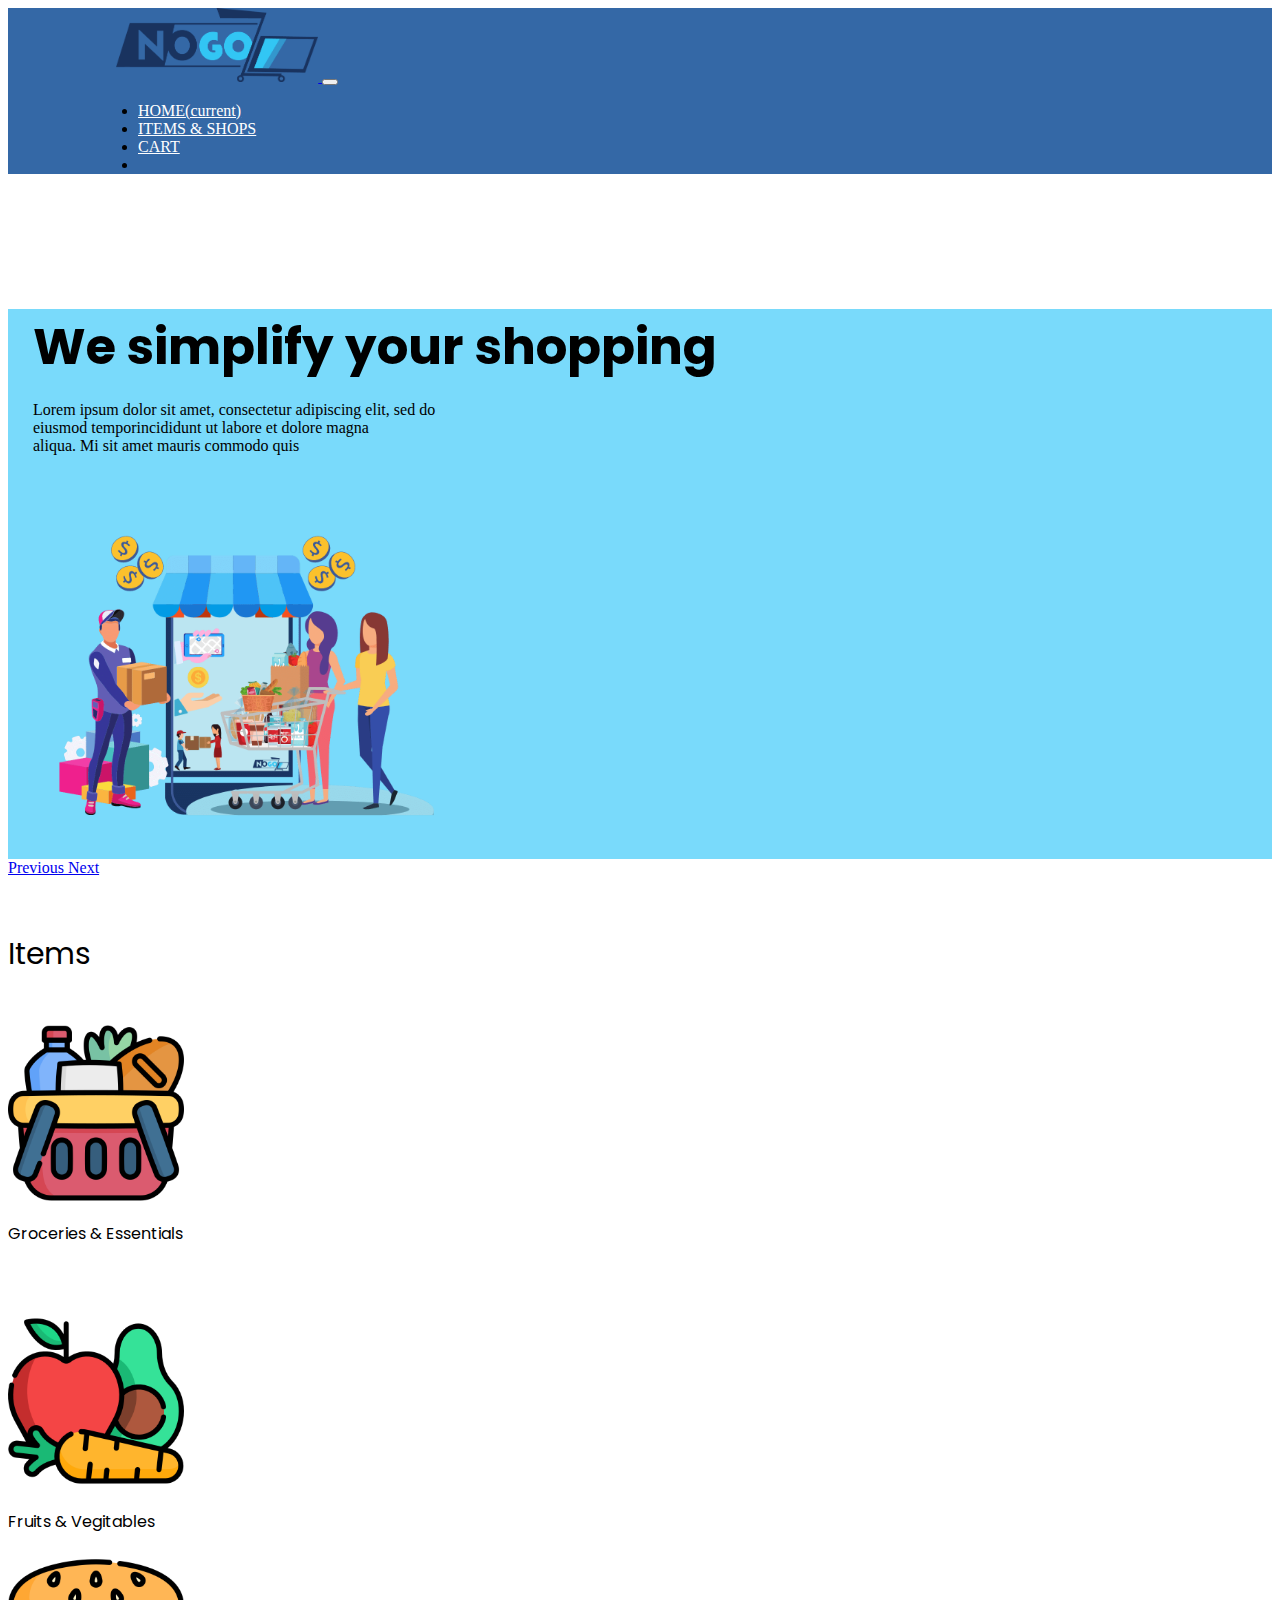
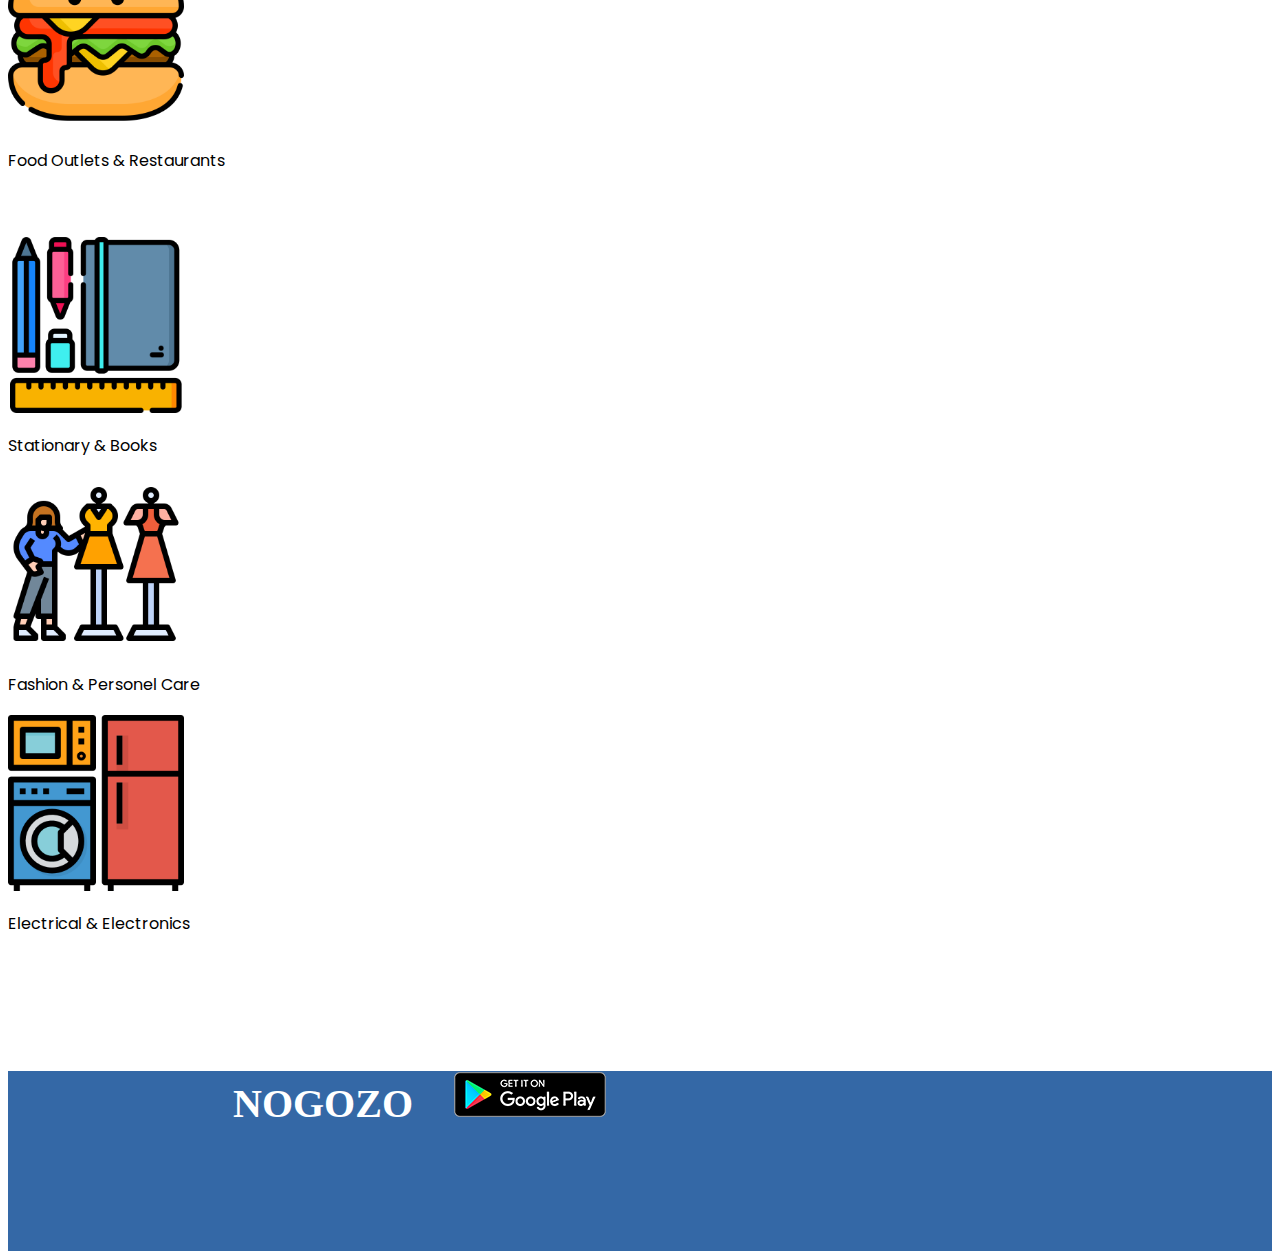
<file: index.html>
<!DOCTYPE html>
<html lang="en">
  <head>
    <!-- Required meta tags -->
    <meta charset="utf-8" />
    <meta
      name="viewport"
      content="width=device-width, initial-scale=1, shrink-to-fit=no"
    />

    <!-- Bootstrap CSS -->
    <link
      rel="stylesheet"
      href="https://cdn.jsdelivr.net/npm/bootstrap@4.5.3/dist/css/bootstrap.min.css"
      integrity="sha384-TX8t27EcRE3e/ihU7zmQxVncDAy5uIKz4rEkgIXeMed4M0jlfIDPvg6uqKI2xXr2"
      crossorigin="anonymous"
    />
    <link rel="stylesheet" type="text/css" href="style.css" />
    <script src="script.js"></script>
    <title>NOGOZO</title>
  </head>
  <body>
    <div class="container container-max-width">
      <!--------------------------------- NAVIGATION ---------------------------------------------->
      <nav
        class="navbar navbar-expand-lg navbar-light fixed-top navbar-background"
      >
        <a class="navbar-brand padding-left-12" href="#">
          <img class="logo-width .d-none .d-sm-block" src="./images/logo.png" />
        </a>
        <button
          class="navbar-toggler"
          type="button"
          data-toggle="collapse"
          data-target="#navbarNav"
          aria-controls="navbarNav"
          aria-expanded="false"
          aria-label="Toggle navigation"
        >
          <span class="navbar-toggler-icon"></span>
        </button>
        <div
          class="collapse navbar-collapse justify-space-around"
          id="navbarNav"
        >
          <ul class="navbar-nav margin-left-10">
            <li class="nav-item active">
              <a class="nav-link" href="#"
                >HOME<span class="sr-only">(current)</span></a
              >
            </li>
            <li class="nav-item active">
              <a class="nav-link" href="items.html">ITEMS & SHOPS</a>
            </li>
            <li class="nav-item active">
              <a class="nav-link" href="#">CART</a>
            </li>
            <li class="nav-item"></li>
          </ul>
        </div>
      </nav>
      <!-----------------------------------  carousel ---------------------->
      <div
        id="carouselExampleFade"
        class="carousel slide carousel-fade margin-top-15"
        data-ride="carousel"
      >
        <div class="carousel-inner">
          <div class="carousel-item active d-flex justify-content-evenly">
            <div class="contents align-self-center">
              <div class="carousel-content-1">We simplify your shopping</div>
              <div class="content-sub text-center">
                Lorem ipsum dolor sit amet, consectetur adipiscing elit, sed
                do<br />
                eiusmod temporincididunt ut labore et dolore magna<br />
                aliqua. Mi sit amet mauris commodo quis
              </div>
            </div>
            <img
              src="./images/intro-img.png"
              class="d-block width-33"
              alt="..."
            />
          </div>
        </div>
        <a
          class="carousel-control-prev"
          href="#carouselExampleFade"
          role="button"
          data-slide="prev"
        >
          <span class="carousel-control-prev-icon" aria-hidden="true"></span>
          <span class="sr-only">Previous</span>
        </a>
        <a
          class="carousel-control-next"
          href="#carouselExampleFade"
          role="button"
          data-slide="next"
        >
          <span class="carousel-control-next-icon" aria-hidden="true"></span>
          <span class="sr-only">Next</span>
        </a>
      </div>
      <!---------------------------------------------- CATEGORIES ----------------------------------------------->
      <div class="categories">
        <div class="categories-head">Items</div>
        <div class="row padding-top-30">
          <div class="col-4 d-flex justify-content-center">
            <div class="card shadow card-height" style="width: 20rem">
              <div class="d-flex justify-content-center margin-top-2">
                <img
                  src="./images/groceries.png"
                  class="card-img-top card-image-width"
                  alt="..."
                />
              </div>
              <div class="card-body">
                <p class="card-text text-center">Groceries & Essentials</p>
              </div>
            </div>
          </div>
          <div class="col-4 d-flex justify-content-center">
            <div class="card shadow card=card-height" style="width: 20rem">
              <div class="d-flex justify-content-center margin-top-2">
                <img
                  src="./images/healthy-food.png"
                  class="card-img-top card-image-width"
                  alt="..."
                />
              </div>
              <div class="card-body">
                <p class="card-text text-center">Fruits & Vegitables</p>
              </div>
            </div>
          </div>
          <div class="col-4 d-flex justify-content-center">
            <div class="card shadow" style="width: 20rem">
              <div class="d-flex justify-content-center margin-top-2">
                <img
                  src="./images/burger.png"
                  class="card-img-top card-image-width"
                  alt="..."
                />
              </div>
              <div class="card-body">
                <p class="card-text text-center">Food Outlets & Restaurants</p>
              </div>
            </div>
          </div>
        </div>
        <div class="row padding-top-30">
          <div class="col-4 d-flex justify-content-center">
            <div class="card shadow" style="width: 20rem">
              <div class="d-flex justify-content-center margin-top-2">
                <img
                  src="./images/stationery.png"
                  class="card-img-top card-image-width"
                  alt="..."
                />
              </div>
              <div class="card-body">
                <p class="card-text text-center">Stationary & Books</p>
              </div>
            </div>
          </div>
          <div class="col-4 d-flex justify-content-center">
            <div class="card shadow" style="width: 20rem">
              <div class="d-flex justify-content-center margin-top-2">
                <img
                  src="./images/fashion-designer.png"
                  class="card-img-top card-image-width"
                  alt="..."
                />
              </div>

              <div class="card-body text-center">
                <p class="card-text text-center">Fashion & Personel Care</p>
              </div>
            </div>
          </div>
          <div class="col-4 d-flex justify-content-center">
            <div class="card shadow" style="width: 20rem">
              <div class="d-flex justify-content-center margin-top-2">
                <img
                  src="./images/electronics.png"
                  class="card-img-top card-image-width"
                  alt="..."
                />
              </div>
              <div class="card-body">
                <p class="card-text text-center">Electrical & Electronics</p>
              </div>
            </div>
          </div>
        </div>
      </div>
      <!-------------------------------------------------- SHOPS ------------------------------------------->
    </div>
    <div class="footer margin-top-15">
      <div class="height-20">
        <div
          class="height-20 footer-brand d-flex align-items-center margin-left-25"
        >
          NOGOZO
          <img class="padding-left-30" src="./images/unnamed (1).png" />
        </div>

        <div></div>
      </div>
    </div>

    <script
      src="https://code.jquery.com/jquery-3.5.1.slim.min.js"
      integrity="sha384-DfXdz2htPH0lsSSs5nCTpuj/zy4C+OGpamoFVy38MVBnE+IbbVYUew+OrCXaRkfj"
      crossorigin="anonymous"
    ></script>
    <script
      src="https://cdn.jsdelivr.net/npm/bootstrap@4.5.3/dist/js/bootstrap.bundle.min.js"
      integrity="sha384-ho+j7jyWK8fNQe+A12Hb8AhRq26LrZ/JpcUGGOn+Y7RsweNrtN/tE3MoK7ZeZDyx"
      crossorigin="anonymous"
    ></script>
  </body>
</html>
</file>
<file: style.css>
@import url("https://fonts.googleapis.com/css2?family=Poppins:wght@700&display=swap");
@import url('https://fonts.googleapis.com/css2?family=Assistant:wght@300&display=swap');
.logo-width {
  width: 16%;
}
.color-caption{
    color: #3468a6;
}
.margin-left-25{
    margin-left:25vh;
}
.container-max-width {
  max-width: 1700px;
}
.font-family-popins{
     font-family: "Poppins", sans-serif;
}
.carousel-height {
  height: 30vh;
}
.padding-top-25 {
  padding-top: 25px;
}
.font-family-assistant{
    font-family: 'Assistant', sans-serif;
}
.padding-top-30 {
  padding-top: 30px;
}
.width-33 {
  width: 33%;
}
.height-20{
    height:20vh;
}
.margin-top-2 {
  margin-top: 2vh;
}
.margin-top-15 {
  margin-top: 15vh;
}
.navbar-background {
  background-color: #3468a6;
}
.justify-space-around {
  justify-content: space-around;
}
.card-height {
  height: 30vh;
}
.card-image-width {
  width: 55%;
}
.padding-top-10{
    padding-top:10px;
}
.item-height{
    height:35vh;
}
.carousel-content-1 {
  font-size: 50px;
  font-family: "Poppins", sans-serif;
  font-weight: bold;
}
.content-sub {
  padding-top: 16px;
}
.padding-left-12{
    padding-left:12vh;
}
.padding-left{
    padding-left:65px;
}
.carousel-inner {
  background-color:#79dafb;
}
.card-padding{
    padding:15px 15px 15px 15px;
}
.margin-left-10{
    margin-left:10vh;
}
.place-padding{
    padding: 0px 0px 0px 6px;
}
.card-text-height{
    height:5vh;
}
.place-height-9vh{
    height:9vh;
}
.padding-left-30{
    padding-left:30px;
}

.padding-top-4{
padding-top:4vh;
}
.padding-bottom-4{
    padding-bottom:4vh;
}
li a {
    color:white;
}
.carousel-item {
  padding: 0px 25px 0px 25px;
  justify-content: space-evenly;
}

.categories-head {
  padding-top: 6vh;
  font-family: "Poppins", sans-serif;
  font-size: 30px;
}
.navbar-nav {
  width: 45vh;
  justify-content: space-evenly;   
}

.card-body {
  font-family: "Poppins", sans-serif;
}
.footer-brand{
    font-size:40px;
    color:white;
    font-weight:bold;
}

.open{
    color:#3ad849;
    padding-left:15px;
}
.closed{
    padding-left:15px;
    color:red;
}

.footer{
    height:20vh;
    background-color: #3468a6;
}

.menu_button{
    background-color: #3468a6;
    padding: 8px;
    color: white;
    border: none;
    font-family: 'Assistant', sans-serif;
    font-weight:bold;
}

.show-items{
    width:100%;
    background-color:#eeeeee;
}

.item-image{
     width: 85%;
    height: 20vh;
    border-radius:10px;
}
</file>
